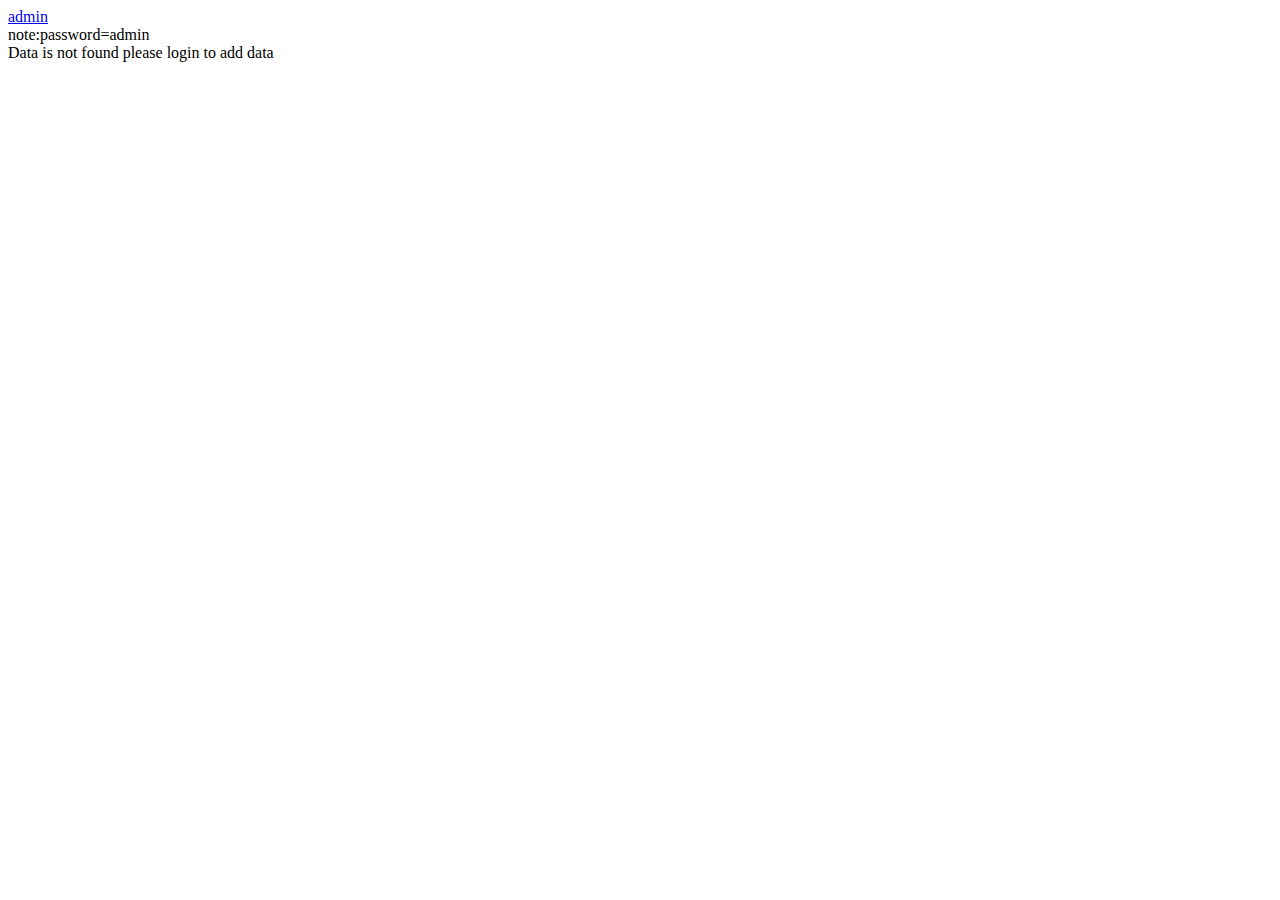
<file: index.html>
<!DOCTYPE html>
<html lang="en">
  <head>
    <meta charset="UTF-8" />
    <meta name="viewport" content="width=device-width, initial-scale=1.0" />

    <title>Document</title>
    <style>
      .component {
        min-height: 300px;
        width: 250px;
        padding: 0px 20px;
        background-color: blueviolet;
        color: #000;
      }
      .hide {
        display: none;
      }
      button {
        margin-top: 40px;
      }
      .scoreBoard {
        height: 40px;
        width: 50%;
        margin: auto;
        background: green;
        color: white;
        font-size: 20px;
        display: grid;
        place-items: center;
      }
      #container {
        height: auto;
        width: 100%;
        display: flex;
        gap: 20px;
        flex-wrap: wrap;
      }
      .main{
        height: auto;
        max-width: 1440px;
        margin: auto;
      }
    </style>
  </head>
  <body>
    <div class="main">
      <div class="admin"><a href="form.html">admin</a></div>
      <div id="score" class="hide">
        <div class="scoreBoard">Your score=0</div>
      </div>
      <div>note:password=admin</div>
      <div id="container"></div>
    </div>
    <script src="./index.js"></script>
  </body>
</html>
</file>
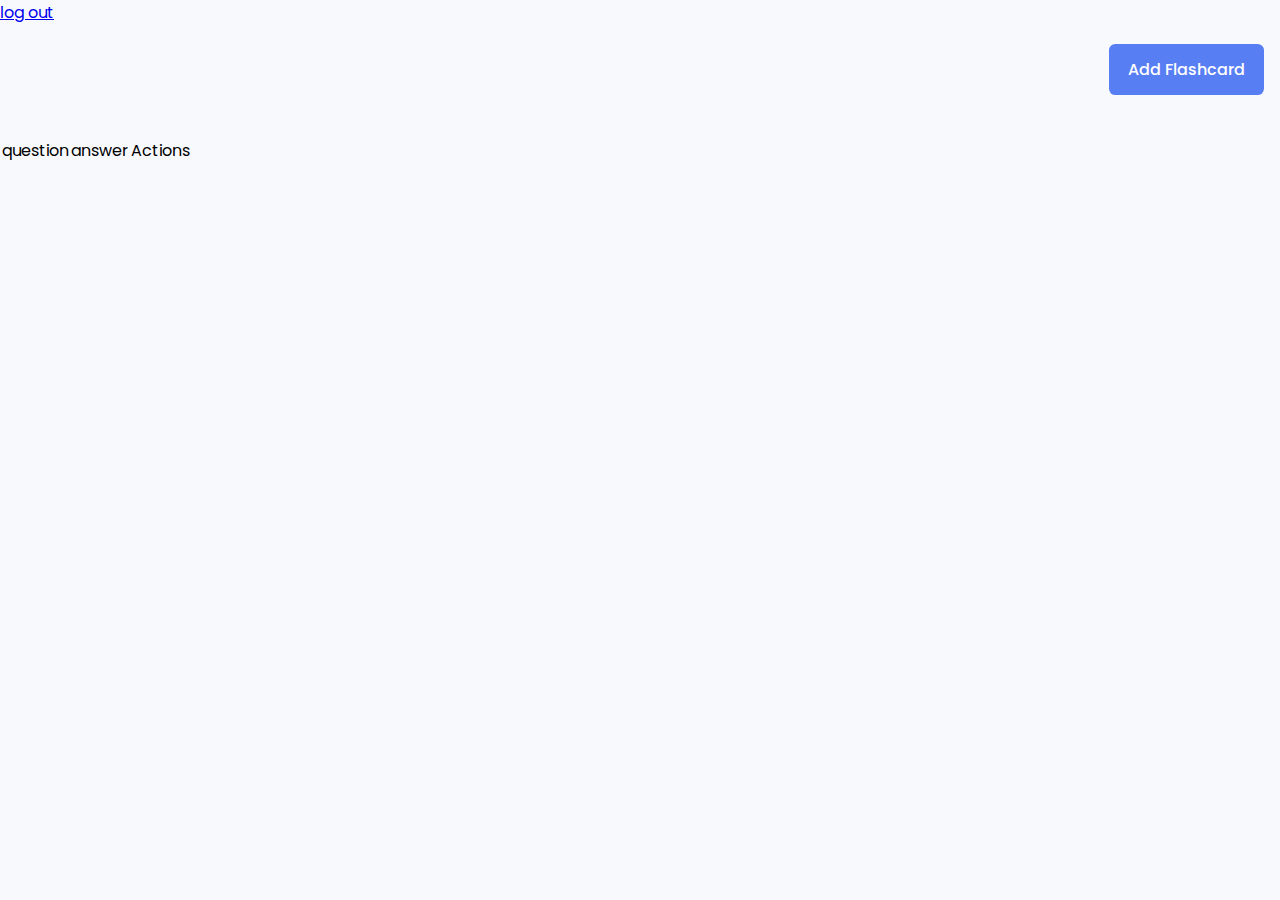
<file: admin.html>
<!DOCTYPE html>
<html lang="en">
  <head>
    <meta name="viewport" content="width=device-width, initial-scale=1.0" />
    <title>Flashcard App</title>
    <!-- Font Awesome Icons -->
    <link
      rel="stylesheet"
      href="https://cdnjs.cloudflare.com/ajax/libs/font-awesome/6.1.2/css/all.min.css"
    />
    <!-- Google Fonts -->
    <link
      href="https://fonts.googleapis.com/css2?family=Poppins:wght@400;500;600&display=swap"
      rel="stylesheet"
    />
    <!-- Stylesheet -->
    <link rel="stylesheet" href="style.css" />
  </head>
  <body>
    <a href="index.html">log out</a>
    <div class="container">
      <div class="add-flashcard-con">
        <button id="add-flashcard">Add Flashcard</button>
      </div>

      <!-- Display Card of Question And Answers Here -->
      <div id="card-con">
        <div class="card-list-container"></div>
      </div>
    </div>

    <!-- Input form for users to fill question and answer -->
    <div class="question-container hide" id="add-question-card">
      <h2>Add Flashcard</h2>
      <div class="wrapper">
        <!-- Error message -->
        <div class="error-con">
          <span class="hide" id="error">Input fields cannot be empty!</span>
        </div>
        <!-- Close Button -->
        <i class="fa-solid fa-xmark" id="close-btn"></i>
      </div>

      <label for="question">Question:</label>
      <textarea
        class="input"
        id="question"
        placeholder="Type the question here..."
        rows="2"
      ></textarea>
      <label for="answer">Answer:</label>
      <textarea
        class="input"
        id="answer"
        rows="4"
        placeholder="Type the answer here..."
      ></textarea>
      <button id="save-btn">Add-Items</button>
    </div>
    <table id="table">
    </table>

    <!-- Script -->
    <script src="./app.js"></script>
  </body>
</html>
</file>
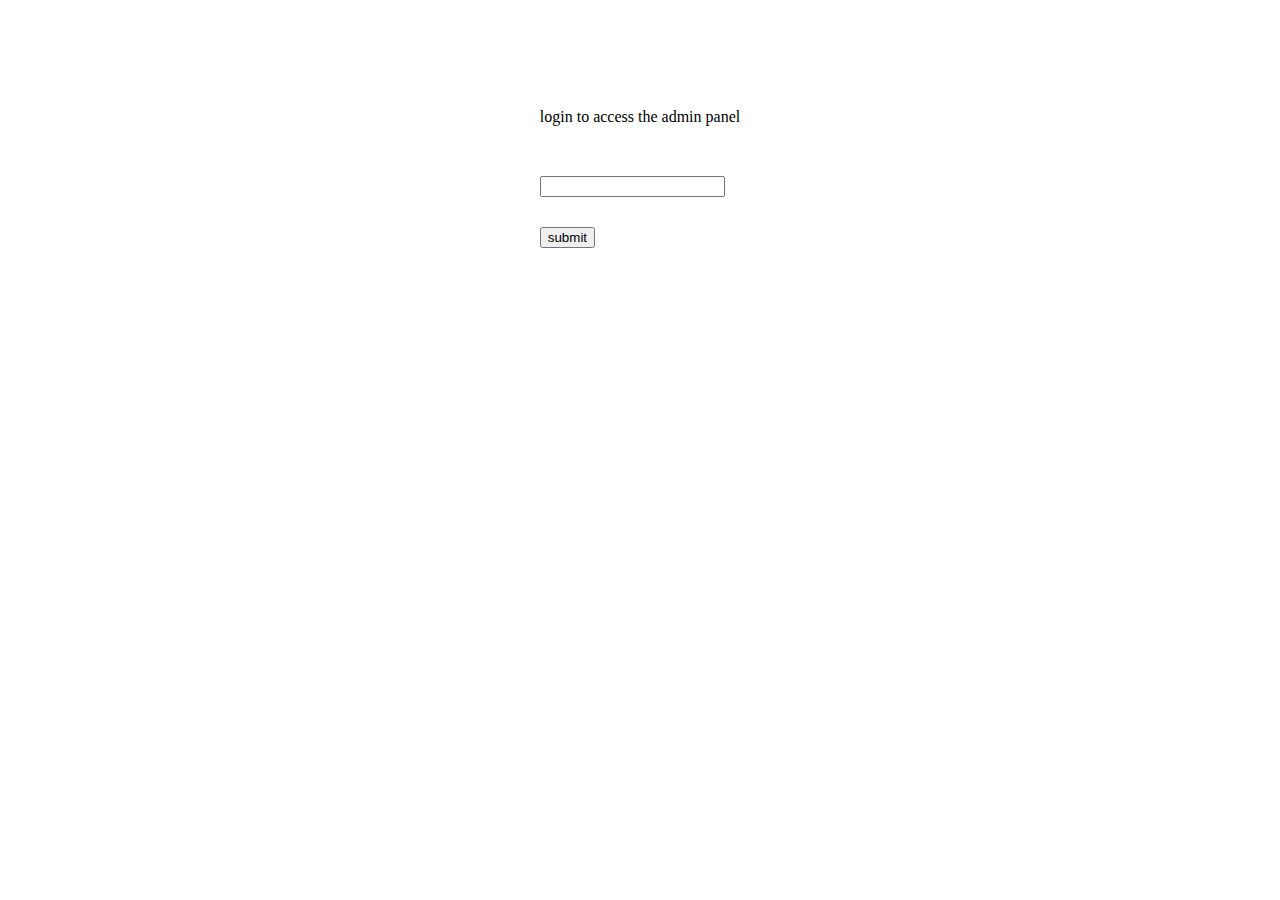
<file: form.html>
<!DOCTYPE html>
<html lang="en">
<head>
    <meta charset="UTF-8">
    <meta name="viewport" content="width=device-width, initial-scale=1.0">
    <title>Document</title>
    <style>
        body{
            display: grid;
            place-items: center;
        }
        form{
            margin:auto;
            margin-top:100px;
            button{
                margin-top:30px;
            }
            input{
                margin-top:50px;
            }
        }
    </style>
</head>
<body>
    <form>
        login to access the admin panel<br>
        <input type="password"id="input"><br>
        <button onclick="check(event)">submit</button>
    </form>
    <script>
        let input=document.getElementById("input");
        const check=(e)=>{
            e.preventDefault();
            if(input.value==="admin"){
                window.location.href="admin.html";
            }
            else{
                alert("please enter correct password to access the admin panel")
            }
        }
    </script>
</body>
</html>
</file>
<file: style.css>
* {
    padding: 0;
    margin: 0;
    box-sizing: border-box;
    font-family: "Poppins", sans-serif;
  }
  body {
    background-color: #f7f9fd;
  }
  #container{
    height:auto;
    display: flex;
  }
  .add-flashcard-con {
    display: flex;
    justify-content: flex-end;
    padding: 1.2em 1em;
  }
  button {
    border: none;
    outline: none;
    cursor: pointer;
  }
  .add-flashcard-con button {
    font-size: 1em;
    background-color: #587ef4;
    color: #ffffff;
    padding: 0.8em 1.2em;
    font-weight: 500;
    border-radius: 0.4em;
  }
  #card-con {
    margin-top: 1em;
  }
  .question-container {
    width: 90vw;
    max-width: 34em;
    display: flex;
    flex-direction: column;
    justify-content: center;
    background-color: #ffffff;
    position: relative;
    transform: translate(-50%, -10%);
    top: 10%;
    left: 50%;
    padding: 3em 2em;
    border-radius: 0.6em;
    box-shadow: 0 1em 2em rgba(28, 0, 80, 0.1);
  }
  .question-container h2 {
    font-size: 2.2em;
    color: #363d55;
    font-weight: 600;
    text-align: center;
    margin-bottom: 2em;
  }
  .wrapper {
    display: grid;
    grid-template-columns: 11fr 1fr;
    gap: 1em;
    margin-bottom: 1em;
  }
  .error-con {
    align-self: center;
  }
  #error {
    color: #ff5353;
    font-weight: 400;
  }
  .fa-xmark {
    font-size: 1.4em;
    background-color: #587ef4;
    height: 1.8em;
    width: 1.8em;
    display: grid;
    place-items: center;
    color: #ffffff;
    border-radius: 50%;
    cursor: pointer;
    justify-self: flex-end;
  }
  label {
    color: #363d55;
    font-weight: 600;
    margin-bottom: 0.3em;
  }
  textarea {
    width: 100%;
    padding: 0.7em 0.5em;
    border: 1px solid #d0d0d0;
    outline: none;
    color: #414a67;
    border-radius: 0.3em;
    resize: none;
  }
  textarea:not(:last-child) {
    margin-bottom: 1.2em;
  }
  textarea:focus {
    border-color: #363d55;
  }
  #save-btn {
    font-size: 1em;
    background-color: #587ef4;
    color: #ffffff;
    padding: 0.6em 0;
    border-radius: 0.3em;
    font-weight: 600;
  }
  .card-list-container {
    display: grid;
    padding: 0.2em;
    gap: 1.5em;
    grid-template-columns: 1fr 1fr 1fr;
  }
  .card {
    background-color: #ffffff;
    box-shadow: 0 0.4em 1.2em rgba(28, 0, 80, 0.08);
    padding: 1.2em;
    border-radius: 0.4em;
  }
  .question-div,
  .answer-div {
    text-align: justify;
  }
  .question-div {
    margin-bottom: 0.5em;
    font-weight: 500;
    color: #363d55;
  }
  .answer-div {
    margin-top: 1em;
    font-weight: 400;
    color: #414a67;
  }
  .show-hide-btn {
    display: block;
    background-color: #587ef4;
    color: #ffffff;
    text-decoration: none;
    text-align: center;
    padding: 0.6em 0;
    border-radius: 0.3em;
  }
  .buttons-con {
    display: flex;
    justify-content: flex-end;
  }
  .edit,
  .delete {
    background-color: transparent;
    padding: 0.5em;
    font-size: 1.2em;
  }
  .edit {
    color: #587ef4;
  }
  .delete {
    color: #ff5353;
  }
  .hide {
    display: none;
  }
  /*styling of container*/
    @media screen and (max-width: 800px) {
    .card-list-container {
      grid-template-columns: 1fr 1fr;
      gap: 0.8em;
    }
  }
  @media screen and (max-width: 450px) {
    body {
      font-size: 14px;
    }
    .card-list-container {
      grid-template-columns: 1fr;
      gap: 1.2em;
    }
  }
</file>
